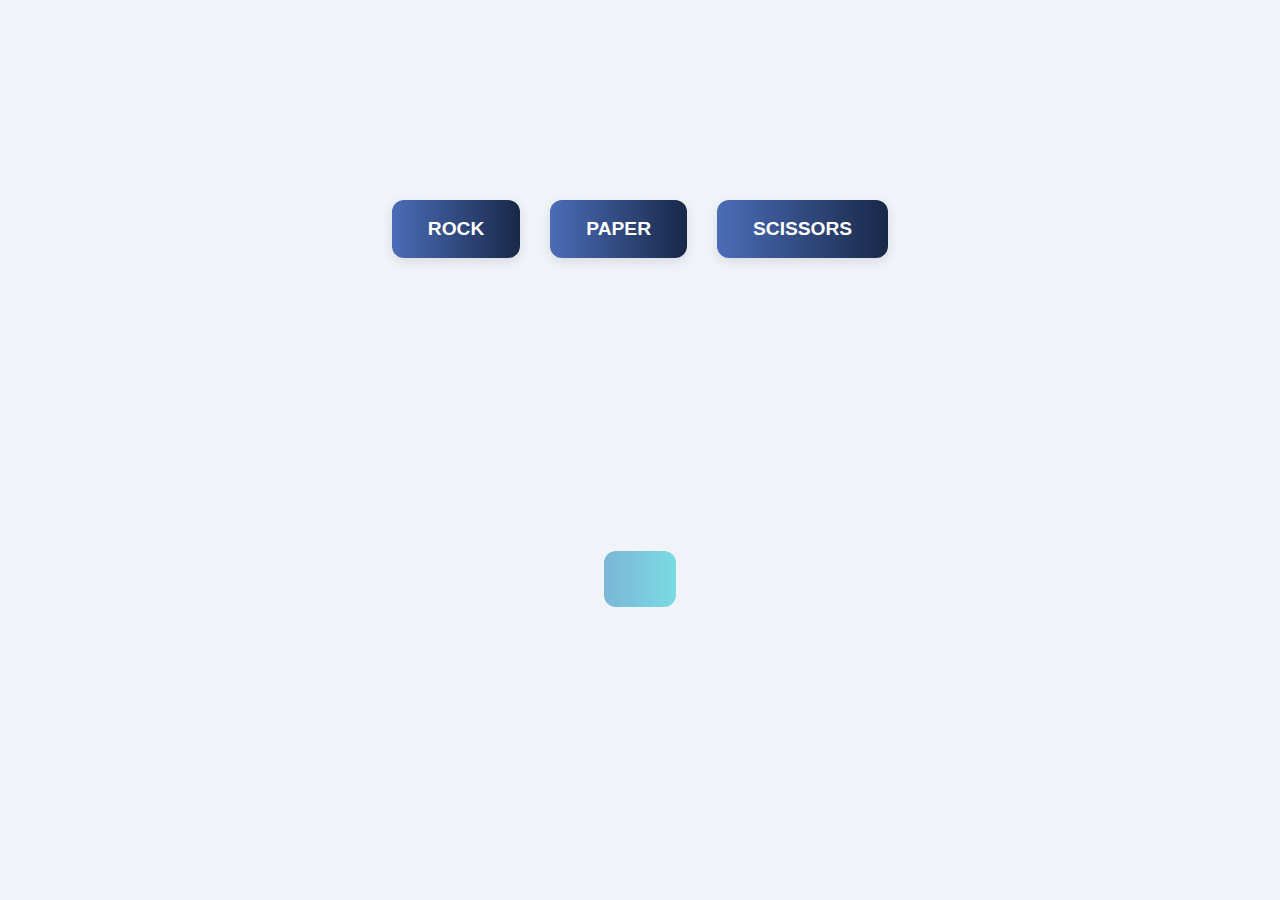
<file: rock_paper_new/index.html>
<!DOCTYPE html>
<html lang="en">
<head>
    <meta charset="UTF-8">
    <meta name="viewport" content="width=device-width, initial-scale=1.0">
    <link rel="stylesheet" type="text/css" href="style.css">
    <title>Game</title>
</head>
<body>
    <div class="buttons">
        <button id="rock" > ROCK </button>
        <button id="paper"> PAPER </button>
        <button id="scissors"> SCISSORS </button>
    </div>

    <div id="result">
        <p id="final_res"></p>
    </div>
    <script src="main.js"> </script>    
</body>
</html>
</file>
<file: rock_paper_new/style.css>
/* Center the buttons on the page */
body {
    background: #f0f4f8;
    font-family: 'Segoe UI', Arial, sans-serif;
    display: flex;
    flex-direction: column;
    align-items: center;
    min-height: 100vh;
    margin: 0;
}

.buttons {
    margin-top: 200px;
    display: flex;
    gap: 30px;
}

/* Style the buttons */
.buttons button {
    background: linear-gradient(90deg, #4b6cb7 0%, #182848 100%);
    color: #fff;
    border: none;
    border-radius: 12px;
    padding: 18px 36px;
    font-size: 1.2rem;
    font-weight: bold;
    cursor: pointer;
    box-shadow: 0 4px 12px rgba(0,0,0,0.10);
    transition: background 0.3s, transform 0.2s, box-shadow 0.2s;
    outline: none;
}

.buttons button:hover {
    background: linear-gradient(90deg, #182848 0%, #4b6cb7 100%);
    transform: translateY(-4px) scale(1.05);
    box-shadow: 0 8px 24px rgba(0,0,0,0.15);
}

.buttons button:active {
    background: #182848;
    transform: scale(0.98);
}


#result{
    margin:auto;
    background: linear-gradient(90deg, #7bb6d7 0%, #79dbe2 100%);
    color: #fff;
    border: none;
    border-radius: 12px;
    padding: 18px 36px;
    font-size: 1.2rem;
    font-weight: bold;
}
</file>
